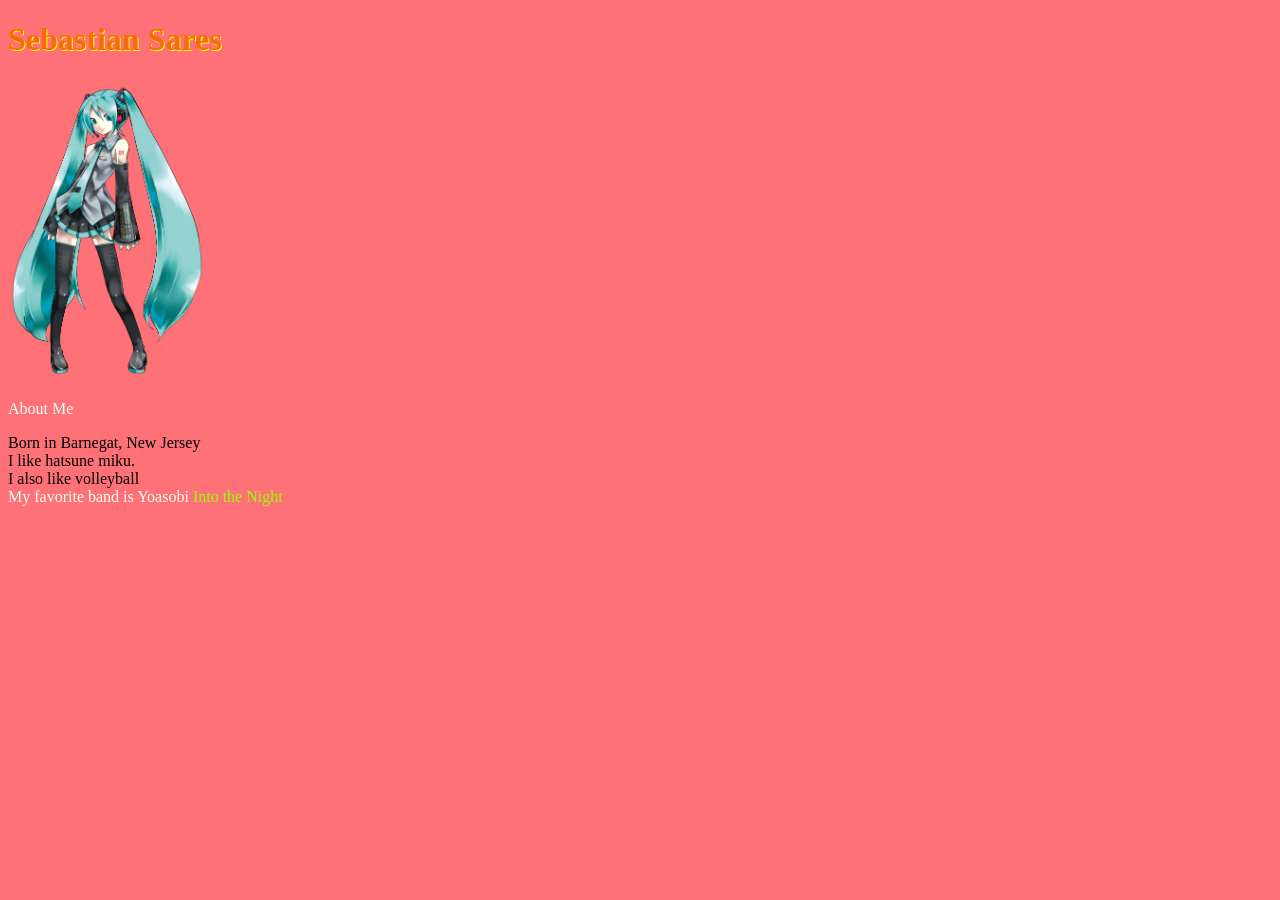
<file: index.html>
<!DOCTYPE html>
<html lang="en">
<head>
    <meta charset="UTF-8">
    <meta name="viewport" content="width=device-width, initial-scale=1.0">
    <title>Sebastian Sares</title>
    <link rel="stylesheet" href="design.css">
</head>
<body>
    <h1>Sebastian Sares</h1>
    <p><img src='me.jpeg' width="200" height="300"></p>
    <div class="about">About Me</div>
    <p>Born in Barnegat, New Jersey
    <br/> I like hatsune miku.
    <br/> I also like volleyball 
    <br/> <span class="about">My favorite band is Yoasobi</span> <span class="music">Into the Night</span>
    </p>
</body>
</html>
</file>
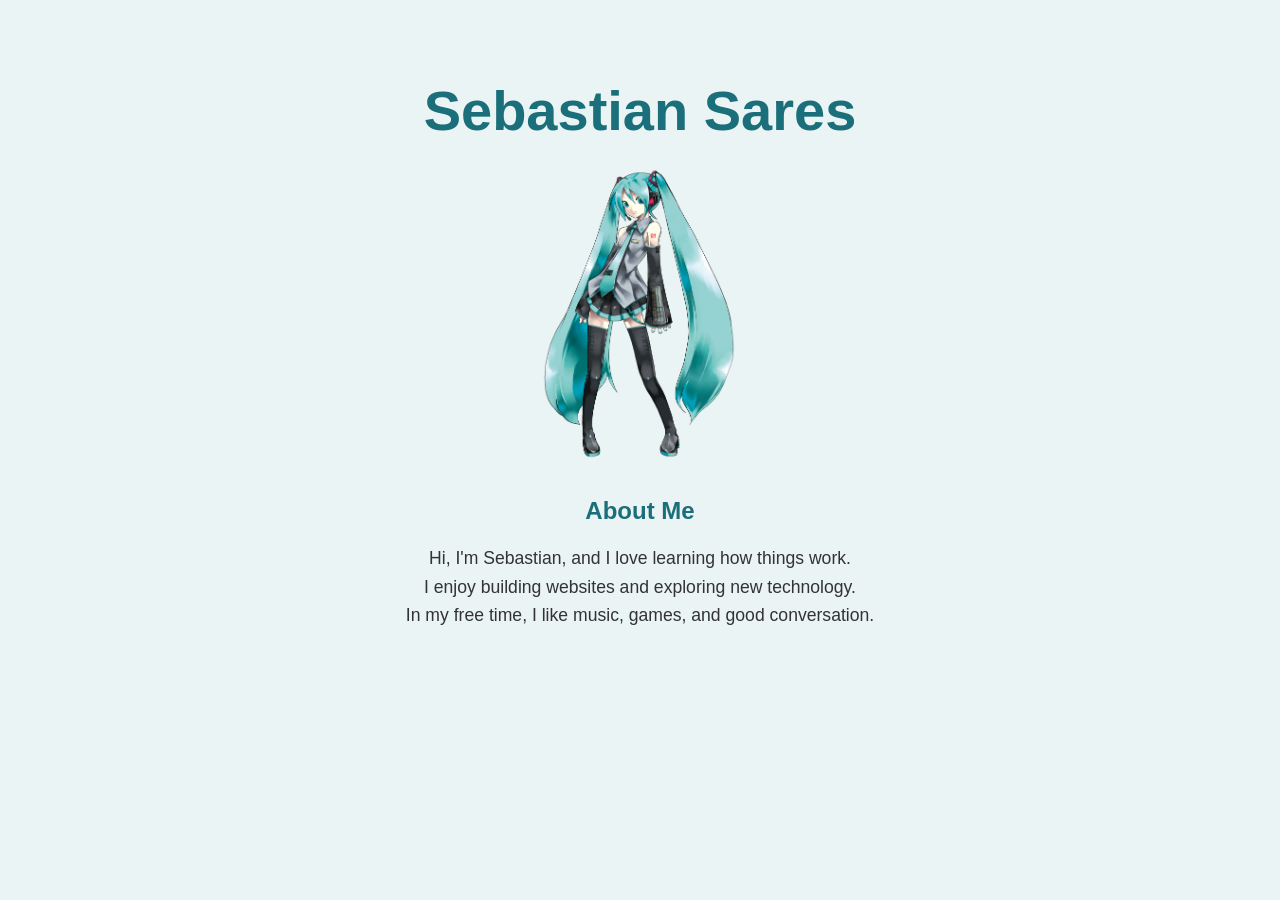
<file: ai.html>
<!DOCTYPE html>
<html lang="en">
<head>
  <meta charset="UTF-8">
  <meta name="viewport" content="width=device-width, initial-scale=1.0">
  <title>Sebastian Sares</title>
  <style>
    body {
      background-color: #eaf4f4;
      font-family: Arial, Helvetica, sans-serif;
      text-align: center;
      margin: 0;
      padding: 40px 20px;
      color: #333333;
    }

    h1 {
      color: #1b6f7a;
      font-size: 3.5rem;
      margin-bottom: 20px;
    }

    img {
      width: 200px;
      height: 300px;
      border-radius: 8px;
    }

    h2 {
      color: #1b6f7a;
      margin-top: 30px;
    }

    .bio {
      max-width: 500px;
      margin: 0 auto;
      line-height: 1.6;
      font-size: 1.1rem;
    }
  </style>
</head>
<body>
  <h1>Sebastian Sares</h1>

  <img src="me.jpeg" width="200" height="300" alt="Photo of Sebastian Sares">

  <h2>About Me</h2>
  <p class="bio">
    Hi, I'm Sebastian, and I love learning how things work.<br>
    I enjoy building websites and exploring new technology.<br>
    In my free time, I like music, games, and good conversation.
  </p>
</body>
</html>
</file>
<file: design.css>
body {
    background: #fe7177;
}

h1 {
    color: #f46d08;
    text-shadow: 1px 1px #ffff1f;
}

.about {
    color: #f3fff2;
}

.music {
    color: #98ff00;
}
</file>
